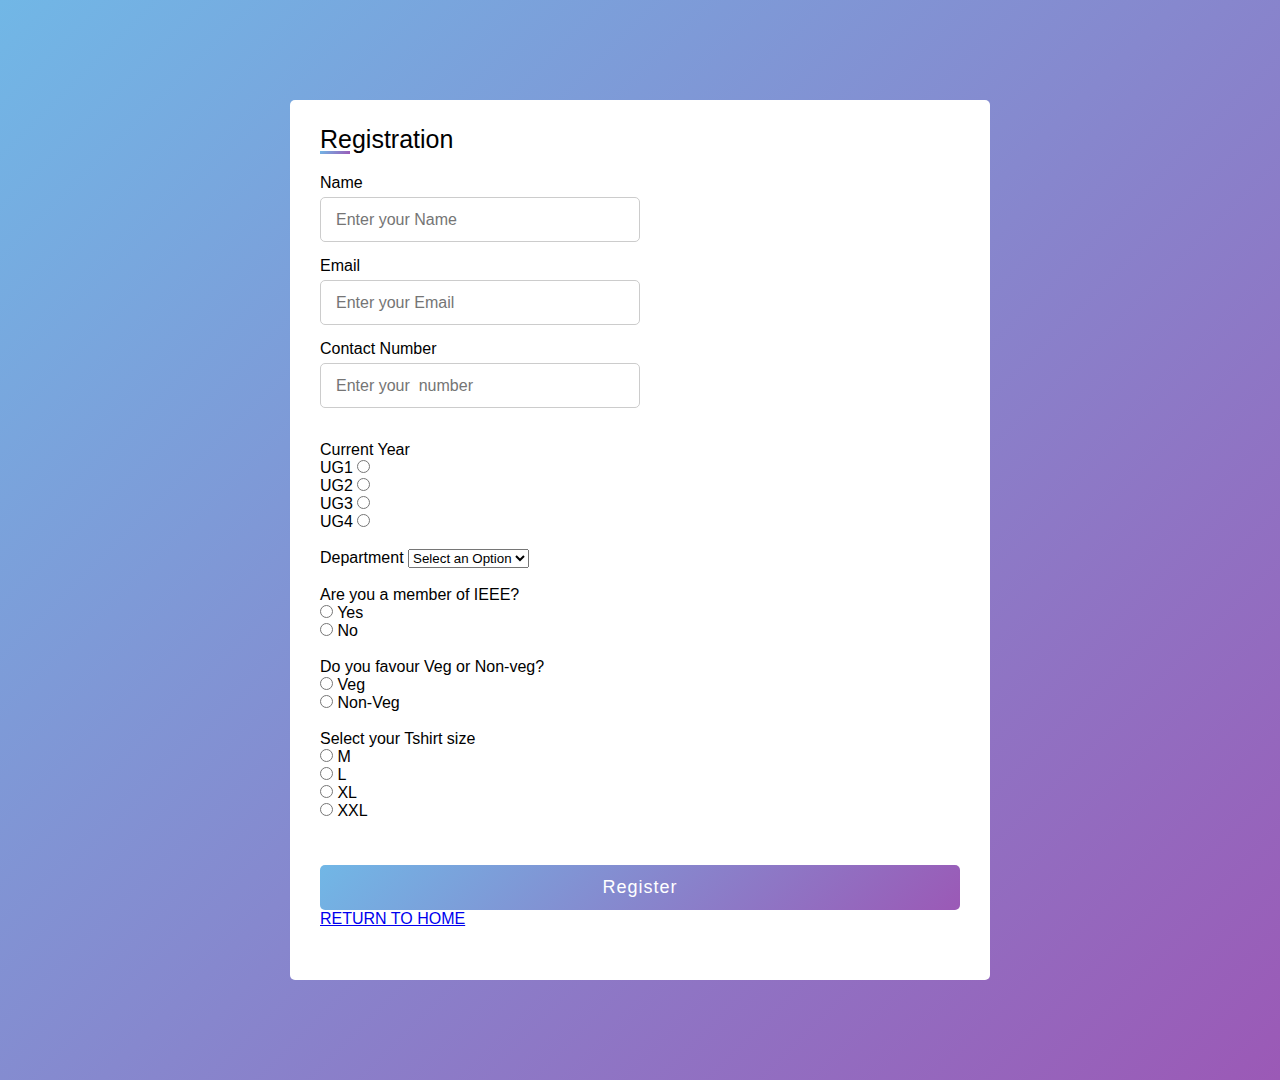
<file: registration.html>
<!DOCTYPE html>
<html lang="en">
<head>
    <meta charset="UTF-8">
    <meta http-equiv="X-UA-Compatible" content="IE=edge">
    <meta name="viewport" content="width=device-width, initial-scale=1.0">
    <title>IEEE-MLAS-Registration-Form</title>
    <link rel="stylesheet" href="style(registration).css">
</head>
<body>
    
    <div class="container">
        <div class="title">Registration</div>
        <form action="#">
            <div class="user-details">
                <div class="input-box1">
                    <span class="details">Name</span>
                    <input type="text" placeholder="Enter your Name" required>
                </div>
                <div class="input-box2">
                    <span class="details">Email</span>
                    <input type="email" placeholder="Enter your Email" required>
                </div>
                <div class="input-box3">
                    <span class="details">Contact Number</span>
                    <input type="number" placeholder="Enter your  number" required>
                </div>
                <br>
                <div class="radio1">
                    <span class="details">Current Year</span>
                    <br>
                     UG1 <input type="radio" name="currentyear">
                    <br>
                     UG2 <input type="radio" name="currentyear">
                    <br>
                     UG3 <input type="radio" name="currentyear">
                    <br>
                     UG4 <input type="radio" name="currentyear">
                </div>
                <br>
                <div class="menu">
                    <span class="details">Department</span>
                    <select name="Department" id="Department">
                        <option value="none" selected disabled hidden>Select an Option</option>
                        <option value="CSE">CSE</option>
                        <option value="ECE">ECE</option>
                        <option value="IT">IT</option>
                        <option value="EE">EE</option>
                        <option value="IEE">IEE</option>
                        <option value="ME">ME</option>
                        <option value="ChE">ChE</option>
                        <option value="CE">CE</option>
                        <option value="PE">PE</option>
                        <option value="ProdE">ProdE</option>
                        <option value="ConE">ConE</option>
                        <option value="FTBE">FTBE</option>
                        <option value="MME">MME</option>
                        <option value="PrnE">PrnE</option>

                    </select>
                </div>
                <br>
                <div class="radio2">
                    <span class="details">Are you a member of IEEE?</span>
                    <br>
                    <input type="radio" name="answer"> Yes
                    <br>
                    <input type="radio" name="answer"> No
                </div>
                <br>
                <div class="radio3">
                    <span class="details">Do you favour Veg or Non-veg?</span>
                    <br>
                    <input type="radio" name="Food"> Veg
                    <br>
                    <input type="radio" name="Food"> Non-Veg
                </div>
                <br>
                <div class="radio4">
                    <span class="details">Select your Tshirt size</span>
                    <br>
                    <input type="radio" name="Size"> M
                    <br>
                    <input type="radio" name="Size"> L
                    <br>
                    <input type="radio" name="Size"> XL
                    <br>
                    <input type="radio" name="Size"> XXL
                    <br>
                </div>
                <div class="button">
                    <input type="submit" value="Register">
                    <a href="index.html">RETURN TO HOME</a>
                </div>
            </div>
        </form>
    </div>


    
</body>
</html>
</file>
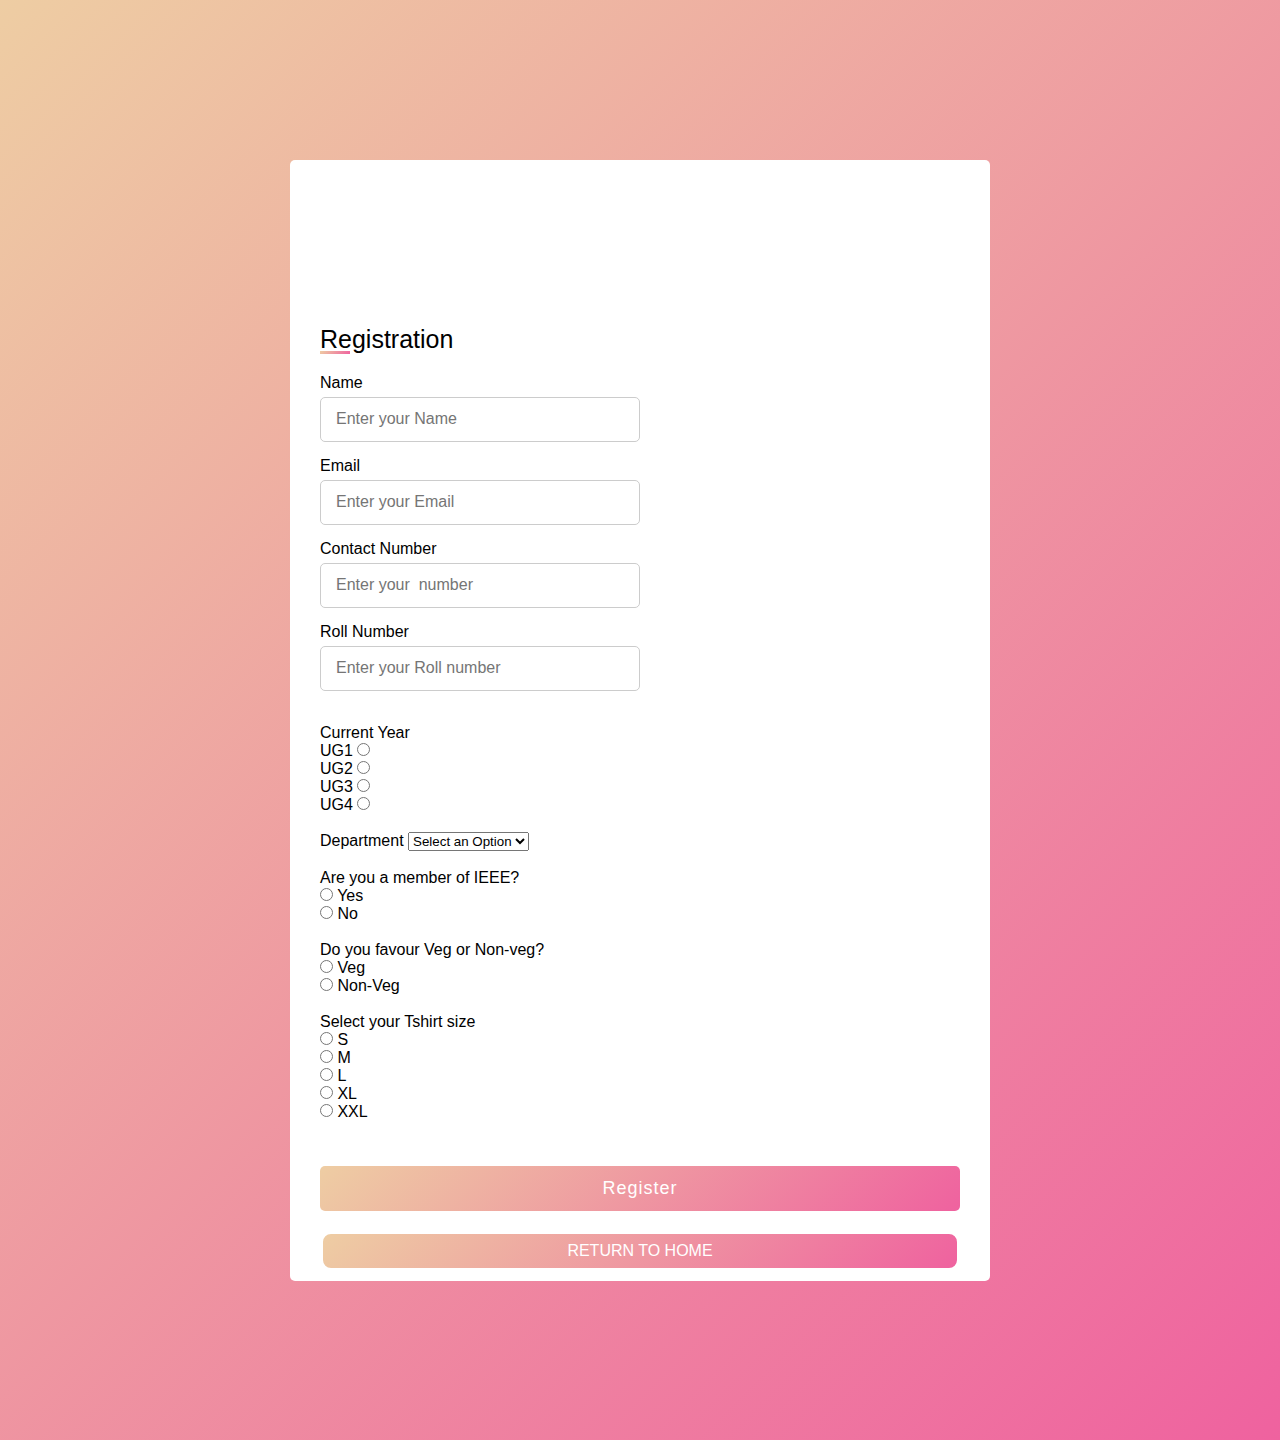
<file: registration2.html>
<!DOCTYPE html>
<html lang="en">
<head>
    <meta charset="UTF-8">
    <meta http-equiv="X-UA-Compatible" content="IE=edge">
    <meta name="viewport" content="width=device-width, initial-scale=1.0">
    <title>IEEE-MLAS-Registration-Form</title>
    <link rel="stylesheet" href="style(2).css">
</head>
<body>
    
    <div class="container">
        <div class="title">Registration</div>
        <form action="#">
            <div class="user-details">
                <div class="input-box1">
                    <span class="details">Name</span>
                    <input type="text" placeholder="Enter your Name" required>
                </div>
                <div class="input-box2">
                    <span class="details">Email</span>
                    <input type="email" placeholder="Enter your Email" required>
                </div>
                <div class="input-box3">
                    <span class="details">Contact Number</span>
                    <input type="number" placeholder="Enter your  number" required>
                </div>
                <div class="input-box4">
                    <span class="details">Roll Number</span>
                    <input type="number" placeholder="Enter your Roll number" required>
                </div>
                <br>
                <div class="radio1">
                    <span class="details">Current Year</span>
                    <br>
                     UG1 <input type="radio" name="currentyear">
                    <br>
                     UG2 <input type="radio" name="currentyear">
                    <br>
                     UG3 <input type="radio" name="currentyear">
                    <br>
                     UG4 <input type="radio" name="currentyear">
                </div>
                <br>
                <div class="menu">
                    <span class="details">Department</span>
                    <select name="Department" id="Department">
                        <option value="none" selected disabled hidden>Select an Option</option>
                        <option value="CSE">CSE</option>
                        <option value="ECE">ECE</option>
                        <option value="IT">IT</option>
                        <option value="EE">EE</option>
                        <option value="IEE">IEE</option>
                        <option value="ME">ME</option>
                        <option value="ChE">ChE</option>
                        <option value="CE">CE</option>
                        <option value="PE">PE</option>
                        <option value="ProdE">ProdE</option>
                        <option value="ConE">ConE</option>
                        <option value="FTBE">FTBE</option>
                        <option value="MME">MME</option>
                        <option value="PrnE">PrnE</option>

                    </select>
                </div>
                <br>
                <div class="radio2">
                    <span class="details">Are you a member of IEEE?</span>
                    <br>
                    <input type="radio" name="answer"> Yes
                    <br>
                    <input type="radio" name="answer"> No
                </div>
                <br>
                <div class="radio3">
                    <span class="details">Do you favour Veg or Non-veg?</span>
                    <br>
                    <input type="radio" name="Food"> Veg
                    <br>
                    <input type="radio" name="Food"> Non-Veg
                </div>
                <br>
                <div class="radio4">
                    <span class="details">Select your Tshirt size</span>
                    <br>
                    <input type="radio" name="Size"> S
                    <br>
                    <input type="radio" name="Size"> M
                    <br>
                    <input type="radio" name="Size"> L
                    <br>
                    <input type="radio" name="Size"> XL
                    <br>
                    <input type="radio" name="Size"> XXL
                    <br>
                </div>
                <div class="button">
                    <input type="submit" value="Register">
                    <div id="erd"><a href="index.html">RETURN TO HOME</a></div>
                    
                </div>
            </div>
        </form>
    </div>


    
</body>
</html>
</file>
<file: style(registration).css>
*{
    margin: 0;
    padding: 0;
    box-sizing: border-box;
    font-family: sans-serif;
}
body{
    display: flex;
    height: 120vh;
    justify-content: center;
    align-items: center;
    padding: 10px;
    background: linear-gradient(135deg,#71b7e6,#9b59b6);
}

.container{
    max-width: 700px;
    width: 100%;
    background: #fff;
    padding: 25px 30px;
    border-radius: 5px;
}
.container .title{
    font-size: 25px;
    font-weight: 500;
    position: relative;
}
.container .title::before{
    content: '';
    position: absolute;
    left: 0;
    bottom: 0;
    height: 3px;
    width: 30px;
    background: linear-gradient(135deg,#71b7e6,#9b59b6);
}
.container form .user-details{
    justify-content: space-between;
    margin: 20px 0 12px 0;
}
form .user-details .input-box1{
    margin-bottom: 15px;
    width: calc(50%);
}
.user-details .input-box1 .details{
    display: block;
    font-weight: 500;
    margin-bottom: 5px;
}
.user-details .input-box1 input{
    height: 45px;
    width: 100%;
    outline: none;
    border-radius: 5px;
    border: 1px solid #ccc;
    padding-left: 15px;
    font-size: 16px;

}
.container form .user-details{
    justify-content: space-between;
    margin: 20px 0 12px 0;
}
form .user-details .input-box2{
    margin-bottom: 15px;
    width: calc(50%);
}
.user-details .input-box2 .details{
    display: block;
    font-weight: 500;
    margin-bottom: 5px;
}
.user-details .input-box2 input{
    height: 45px;
    width: 100%;
    outline: none;
    border-radius: 5px;
    border: 1px solid #ccc;
    padding-left: 15px;
    font-size: 16px;

}
.container form .user-details{
    justify-content: space-between;
    margin: 20px 0 12px 0;
}
form .user-details .input-box3{
    margin-bottom: 15px;
    width: calc(50%);
}
.user-details .input-box3 .details{
    display: block;
    font-weight: 500;
    margin-bottom: 5px;
}
.user-details .input-box3 input{
    height: 45px;
    width: 100%;
    outline: none;
    border-radius: 5px;
    border: 1px solid #ccc;
    padding-left: 15px;
    font-size: 16px;
}
/* form input[type="radio"]{
    display: none;
} */
form .button{
    height: 45px;
    margin: 45px 0;
}
form .button input{
    height: 100%;
    width: 100%;
    outline: none;
    color: #fff;
    border: none;
    font-size: 18px;
    font-weight: 500;
    border-radius: 5px;
    letter-spacing: 1px;
    background: linear-gradient(135deg,#71b7e6,#9b59b6);
}
form .button input:hover{
    background: linear-gradient(-135deg,#71b7e6,#9b59b6);
}
</file>
<file: style(2).css>
*{
    margin: 0;
    padding: 0;
    box-sizing: border-box;
    font-family: sans-serif;
}
body{
    display: flex;
    height: 160vh;
    justify-content: center;
    align-items: center;
    padding: 10px;
    background: linear-gradient(135deg,#eecda3,#ef629f);
}

.container{
    max-width: 700px;
    width: 100%;
    background: #fff;
    padding: 25px 30px;
    border-radius: 5px;
}
.container .title{
    font-size: 25px;
    font-weight: 500;
    position: relative;
    margin-top: 140px;
}
.container .title::before{
    content: '';
    position: absolute;
    left: 0;
    bottom: 0;
    height: 3px;
    width: 30px;
    background: linear-gradient(135deg,#eecda3,#ef629f);
}
.container form .user-details{
    justify-content: space-between;
    margin: 20px 0 12px 0;
}
form .user-details .input-box1{
    margin-bottom: 15px;
    width: calc(50%);
}
.user-details .input-box1 .details{
    display: block;
    font-weight: 500;
    margin-bottom: 5px;
}
.user-details .input-box1 input{
    height: 45px;
    width: 100%;
    outline: none;
    border-radius: 5px;
    border: 1px solid #ccc;
    padding-left: 15px;
    font-size: 16px;

}
.container form .user-details{
    justify-content: space-between;
    margin: 20px 0 12px 0;
}
form .user-details .input-box2{
    margin-bottom: 15px;
    width: calc(50%);
}
.user-details .input-box2 .details{
    display: block;
    font-weight: 500;
    margin-bottom: 5px;
}
.user-details .input-box2 input{
    height: 45px;
    width: 100%;
    outline: none;
    border-radius: 5px;
    border: 1px solid #ccc;
    padding-left: 15px;
    font-size: 16px;

}
.container form .user-details{
    justify-content: space-between;
    margin: 20px 0 12px 0;
}
form .user-details .input-box3{
    margin-bottom: 15px;
    width: calc(50%);
}
.user-details .input-box3 .details{
    display: block;
    font-weight: 500;
    margin-bottom: 5px;
}
.user-details .input-box3 input{
    height: 45px;
    width: 100%;
    outline: none;
    border-radius: 5px;
    border: 1px solid #ccc;
    padding-left: 15px;
    font-size: 16px;
}

form .user-details .input-box4{
    margin-bottom: 15px;
    width: calc(50%);
}
.user-details .input-box4 .details{
    display: block;
    font-weight: 500;
    margin-bottom: 5px;
}
.user-details .input-box4 input{
    height: 45px;
    width: 100%;
    outline: none;
    border-radius: 5px;
    border: 1px solid #ccc;
    padding-left: 15px;
    font-size: 16px;
}


/* form input[type="radio"]{
    display: none;
} */
form .button{
    height: 45px;
    margin: 45px 0;
}
form .button input{
    height: 100%;
    width: 100%;
    outline: none;
    color: #fff;
    border: none;
    font-size: 18px;
    font-weight: 500;
    border-radius: 5px;
    letter-spacing: 1px;
    background: linear-gradient(135deg,#eecda3,#ef629f);
}
form .button input:hover{
    background: linear-gradient(-135deg,#eecda3,#ef629f);
}
#erd {
    background: linear-gradient(135deg,#eecda3,#ef629f);
    color: #fff;
    height: fit-content;
    width: 100%;
    border-radius: 11px;
    font-size: 16px;
    border: 3px solid;
    margin-top: 20px;
    margin-bottom: 67px;
    margin-left: 0;
    padding: 8px;
    text-align: center;
    text-decoration: none;
}
a{
    text-decoration: none;
    color:white;
}
</file>
